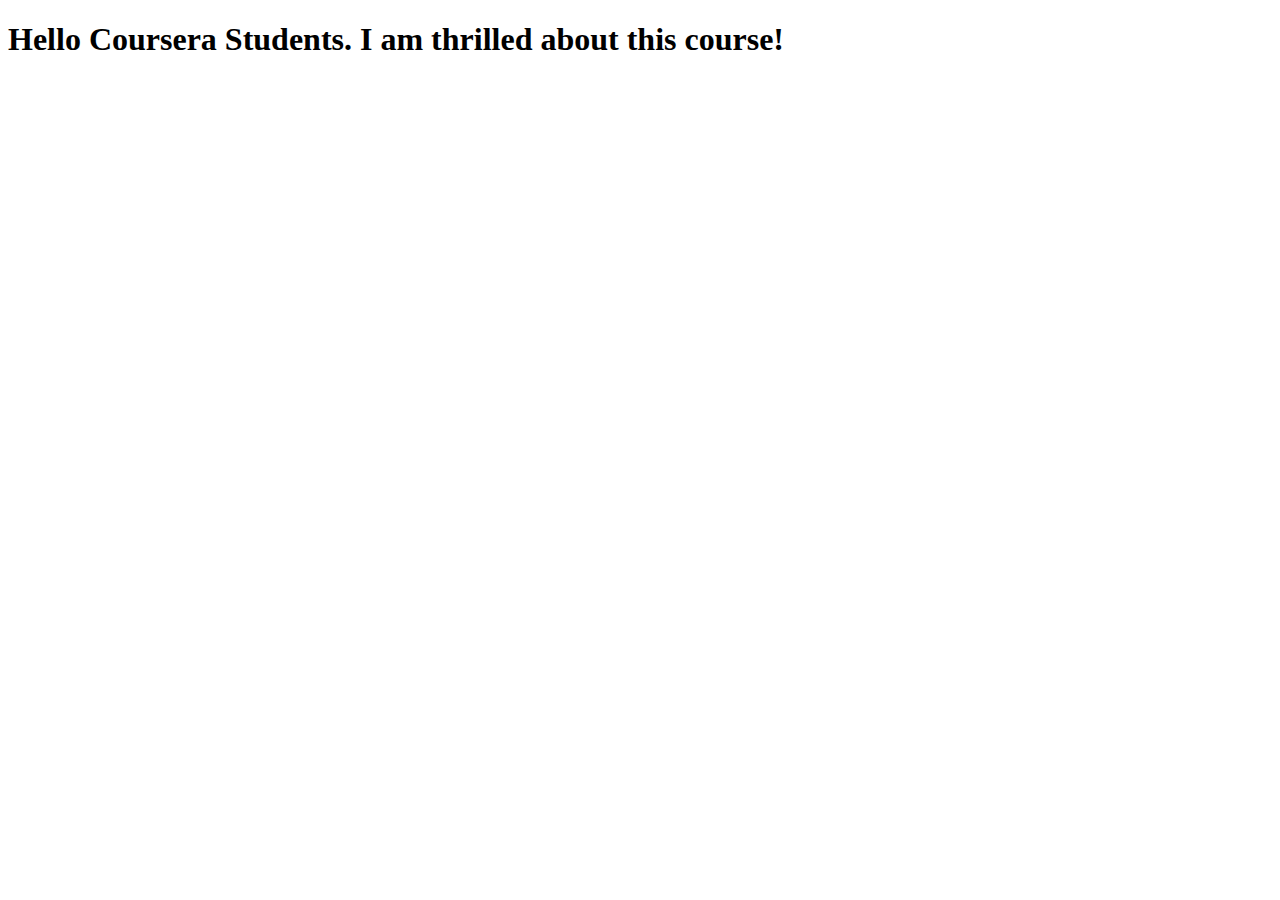
<file: index.html>
<!DOCTYPE html>
<html>
  <head>
    <meta charset="utf-8">
    <title>hello Coursera!</title>
  </head>
  <body>
    <h1>Hello Coursera Students. I am thrilled about this course!</h1>
  </body>
</html>
</file>
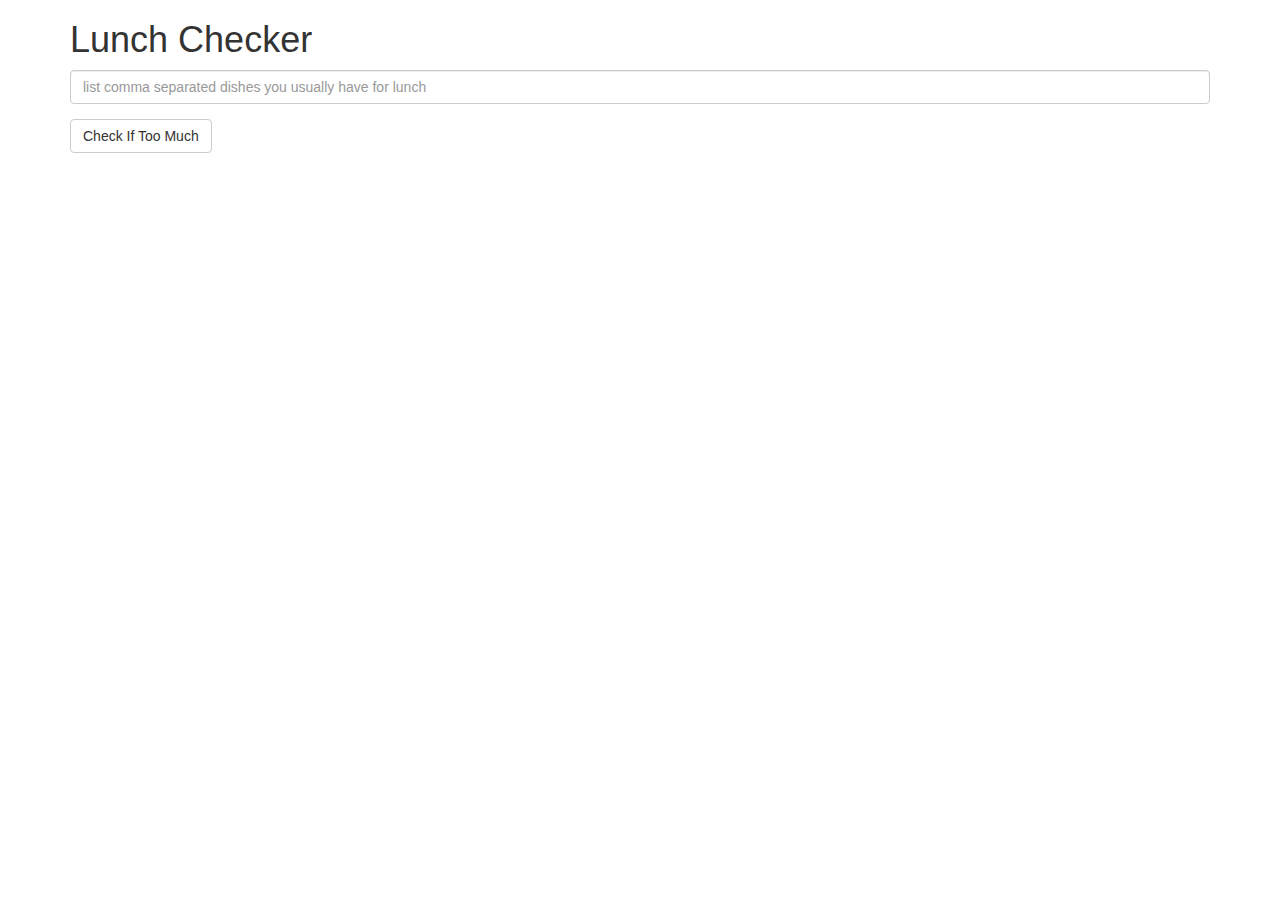
<file: mod1_solution/index.html>
<!doctype html>
<html lang="en" ng-app='LunchCheck'>
  <head>
    <title>Lunch Checker</title>
    <meta name="viewport" content="width=device-width, initial-scale=1">
    <link rel="stylesheet" href="styles/bootstrap.min.css">
    <script src="angular.min.js"></script>
    <script src="app.js"></script>
    <style>
      .message { font-size: 1.3em; font-weight: bold; }
    </style>
  </head>
<body>
   <div class="container" ng-controller='LunchCheckController'>
     <h1>Lunch Checker</h1>

         <div class="form-group">
             <input id="lunch-menu" type="text"
             placeholder="list comma separated dishes you usually have for lunch"
             class="form-control"
             ng-model="foodItem">
         </div>
         <div class="form-group">
             <button class="btn btn-default" ng-click="checkLunch(foodItem)">Check If Too Much</button>
         </div>
         <div class="form-group message">
           <!-- Your message can go here. -->
          {{message}}
         </div>
   </div>

</body>
</html>
</file>
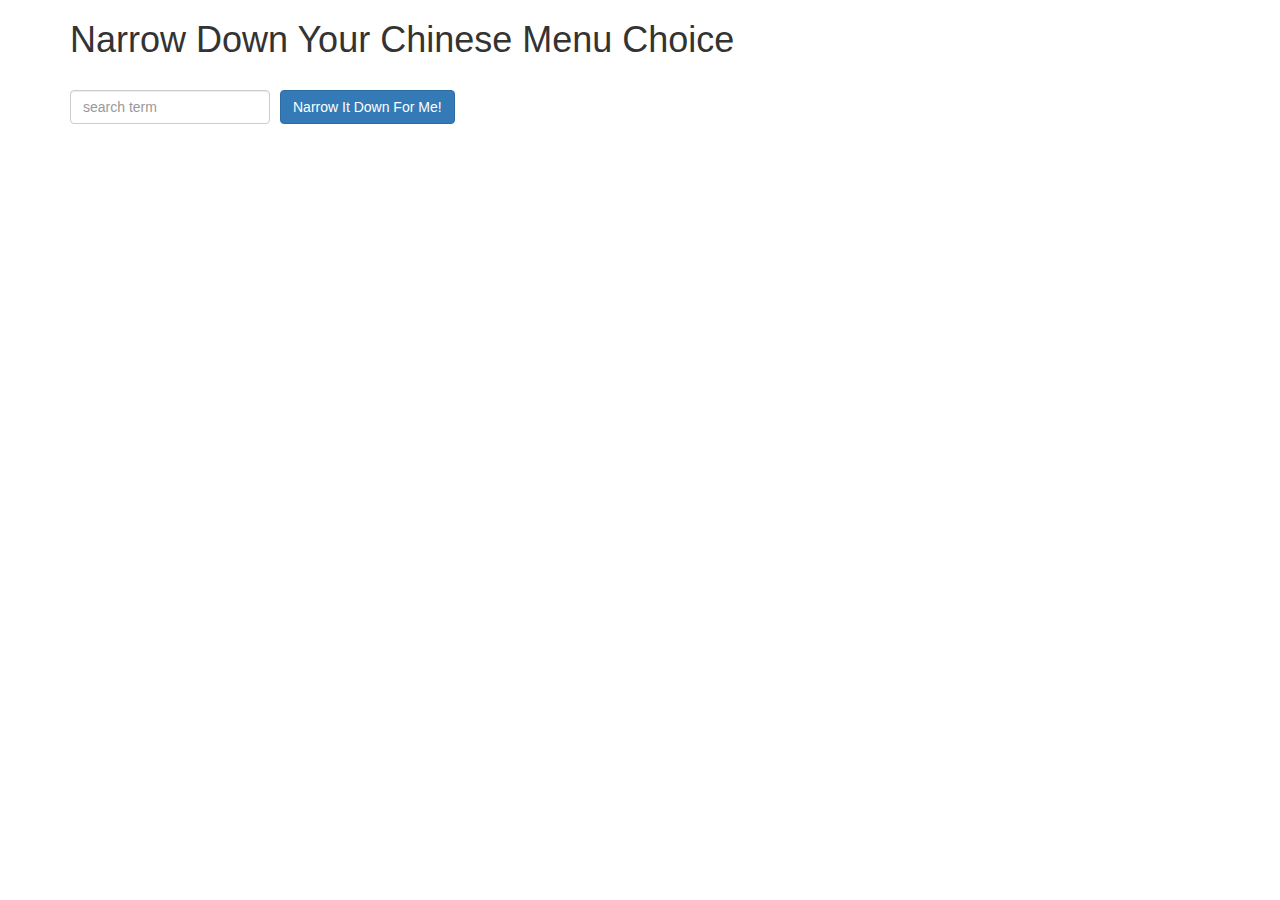
<file: mod3_solution/index.html>
<!doctype html>
<html lang="en" ng-app='NarrowItDownApp'>
  <head>
    <title>Narrow Down Your Menu Choice</title>
    <meta name="viewport" content="width=device-width, initial-scale=1">
    <script src="js/angular.min.js"></script>
    <script src="js/app.js"></script>
    <link rel="stylesheet" href="styles/bootstrap.min.css">
    <link rel="stylesheet" href="styles/styles.css">

  </head>
<body>
   <div class="container" ng-controller="NarrowItDownController as ndc">
    <h1>Narrow Down Your Chinese Menu Choice</h1>

    <div class="form-group" >
      <input type="text" placeholder="search term" class="form-control" ng-model="ndc.searchTerm">
    </div>
    <div class="form-group narrow-button">

      <button class="btn btn-primary" ng-click="ndc.search(ndc.searchTerm);">Narrow It Down For Me!</button>
    </div>

    <!-- found-items should be implemented as a component -->
    <found-items
                id="list"
                items="ndc.found"
                on-remove="ndc.removeItem(index);">
                

    </found-items>

  </div>

</body>
</html>
</file>
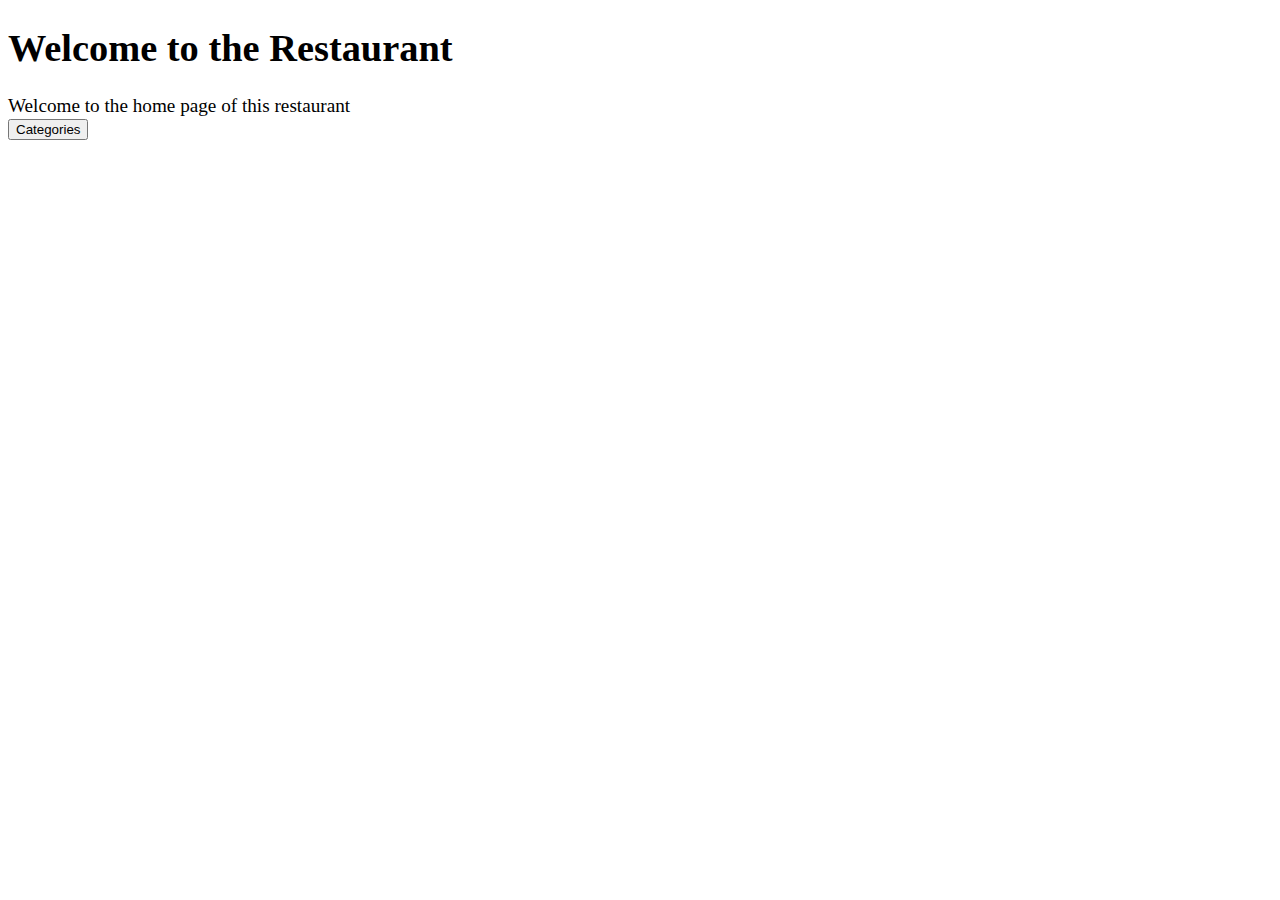
<file: mod4_solution/index.html>
<!DOCTYPE html>
<html ng-app='MenuApp'>
  <head>
    <meta charset="utf-8" />
    <link rel="stylesheet" href="CSS/styles.css" />
    <title>Module 4 Assignment</title>
  </head>
  <body>
    <h1>Welcome to the Restaurant </h1>

    <ui-view></ui-view>

    <!-- Libraries -->
    <script src="lib/angular.min.js"></script>
    <script src="lib/angular-ui-router.min.js"></script>

    <!-- Modules -->
    <script src="src/modules/menuapp.module.js"></script>

    <!-- Routes -->
    <script src="src/routes.js"></script>

    <script src="src/modules/data.module.js"></script>
    <script src="src/menudata.service.js"></script>


    <!-- Category Artifacts -->
    <script src="src/components/categories.component.js"></script>
    <script src="src/controllers/categories-list.controller.js"></script>

    <!-- Items Artifacts -->
    <script src="src/components/items.component.js"></script>
    <script src="src/controllers/items-list.controller.js"></script>
  </body>
</html>
</file>
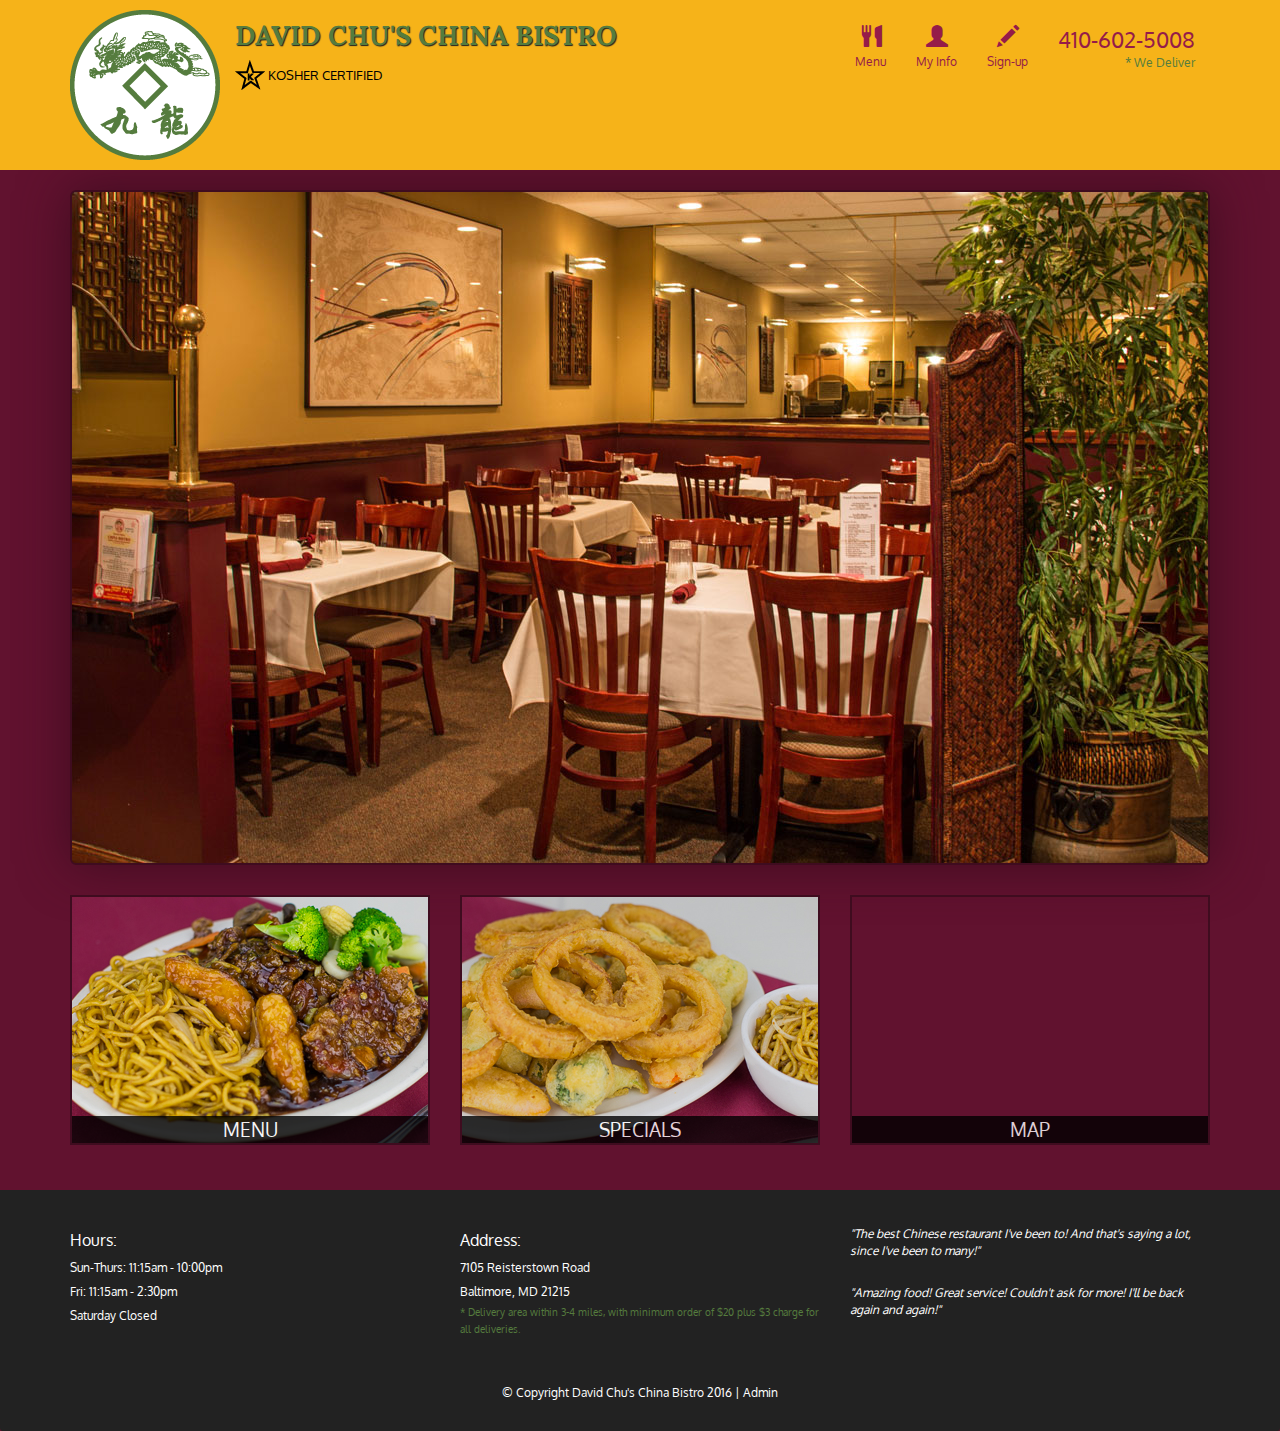
<file: mod5_solution/index.html>
<!DOCTYPE html>
<html lang="en">
  <head>
    <meta charset="utf-8">
    <meta http-equiv="X-UA-Compatible" content="IE=edge">
    <meta name="viewport" content="width=device-width, initial-scale=1">
    <title>David Chu's China Bistro</title>
    <link href='https://fonts.googleapis.com/css?family=Oxygen:400,300,700' rel='stylesheet' type='text/css'>
    <link href='https://fonts.googleapis.com/css?family=Lora' rel='stylesheet' type='text/css'>
    <link rel="stylesheet" href="css/bootstrap.min.css">
    <link rel="stylesheet" href="css/restaurant.css">
    <link rel="stylesheet" href="css/common.css">
  </head>
  <body ng-app="restaurant" ng-strict-di>

    <!-- Fixed position loading indicator -->
    <loading class="loading-indicator"></loading>

    <header>
      <nav id="header-nav" class="navbar navbar-default">
        <div class="container">
          <div class="navbar-header">
            <a href="index.html" class="pull-left visible-md visible-lg">
              <div id="logo-img" alt="Logo image"></div>
            </a>

            <div class="navbar-brand">
              <a href="index.html"><h1>David Chu's China Bistro</h1></a>
              <p>
              <img src="images/star-k-logo.png" alt="Kosher certification">
              <span>Kosher Certified</span>
              </p>
            </div>

            <button id="navbarToggle" type="button" class="navbar-toggle collapsed" data-toggle="collapse" data-target="#collapsable-nav" aria-expanded="false">
              <span class="sr-only">Toggle navigation</span>
              <span class="icon-bar"></span>
              <span class="icon-bar"></span>
              <span class="icon-bar"></span>
            </button>
          </div>

          <div id="collapsable-nav" class="collapse navbar-collapse">
            <ul id="nav-list" class="nav navbar-nav navbar-right">
              <li id="navHomeButton" class="visible-xs">
                <a href="index.html">
                  <span class="glyphicon glyphicon-home"></span> Home</a>
              </li>
              <li id="navMenuButton" ui-sref-active="active">
                <a ui-sref="public.menu">
                  <span class="glyphicon glyphicon-cutlery"></span><br class="hidden-xs"> Menu</a>
              </li>
              <li>
                <a ui-sref="public.myinfo">
                  <span class="glyphicon glyphicon-user"></span><br class="hidden-xs"> My Info</a>
              </li>
              <li>
                <a ui-sref="public.signup">
                  <span class="glyphicon glyphicon-pencil"></span><br class="hidden-xs"> Sign-up</a>
              </li>
              <li id="phone" class="hidden-xs">
                <a href="tel:410-602-5008">
                  <span>410-602-5008</span></a><div>* We Deliver</div>
              </li>
            </ul><!-- #nav-list -->
          </div><!-- .collapse .navbar-collapse -->
        </div><!-- .container -->
      </nav><!-- #header-nav -->
    </header>

    <div id="call-btn" class="visible-xs">
      <a class="btn" href="tel:410-602-5008">
        <span class="glyphicon glyphicon-earphone"></span>
        410-602-5008
      </a>
    </div>
    <div id="xs-deliver" class="text-center visible-xs">* We Deliver</div>

    <ui-view>
      <div class="text-center initial-loading">
        <h2>Loading Site...</h2>
      </div>
    </ui-view>

    <footer class="panel-footer">
      <div class="container">
        <div class="row">
          <section id="hours" class="col-sm-4">
            <span>Hours:</span><br>
            Sun-Thurs: 11:15am - 10:00pm<br>
            Fri: 11:15am - 2:30pm<br>
            Saturday Closed
            <hr class="visible-xs">
          </section>
          <section id="address" class="col-sm-4">
            <span>Address:</span><br>
            7105 Reisterstown Road<br>
            Baltimore, MD 21215
            <p>* Delivery area within 3-4 miles, with minimum order of $20 plus $3 charge for all deliveries.</p>
            <hr class="visible-xs">
          </section>
          <section id="testimonials" class="col-sm-4">
            <p>"The best Chinese restaurant I've been to! And that's saying a lot, since I've been to many!"</p>
            <p>"Amazing food! Great service! Couldn't ask for more! I'll be back again and again!"</p>
          </section>
        </div>
        <div class="text-center">
          &copy; Copyright David Chu's China Bistro 2016 |
          <a ui-sref="admin.auth">Admin</a></div>
      </div>
    </footer>

    <!-- Libs -->
    <script src="lib/jquery-2.1.4.min.js"></script>
    <script src="lib/bootstrap.min.js"></script>
    <script src="lib/angular.min.js"></script>
    <script src="lib/angular-ui-router.min.js"></script>

    <!-- Main Restaurant Module -->
    <script src="src/restaurant.module.js"></script>

    <!-- Common Module -->
    <script src="src/common/common.module.js"></script>
    <script src="src/common/loading/loading.component.js"></script>
    <script src="src/common/loading/loading.interceptor.js"></script>
    <script src="src/common/menu.service.js"></script>

    <!-- Public Module -->
    <script src="src/public/public.module.js"></script>
    <script src="src/public/public.routes.js"></script>
    <script src="src/public/menu/menu.controller.js"></script>
    <script src="src/public/menu-category/menu-category.component.js"></script>
    <script src="src/public/menu-items/menu-items.controller.js"></script>
    <script src="src/public/menu-item/menu-item.component.js"></script>
    <script src="src/public/sign-up/sign-up.controller.js"></script>
    <script src="src/public/my-info/my-info.controller.js"></script>

    <!-- ADMIN SITE -->

    <!--Application files -->

  </body>

</html>
</file>
<file: mod3_solution/styles/styles.css>
h1 {
  margin-bottom: 30px;
}
input[type="text"] {
  width: 200px;
  float: left;
}
.narrow-button {
  float: left;
  margin-left: 10px;
}
.loader {
  display: none;
  margin-left: 5px;
  font-size: 10px;
  float: left;
  border-top: 1.1em solid rgba(147, 147, 147, 0.2);
  border-right: 1.1em solid rgba(147, 147, 147, 0.2);
  border-bottom: 1.1em solid rgba(147, 147, 147, 0.2);
  border-left: 1.1em solid #676767;
  -webkit-transform: translateZ(0);
  -ms-transform: translateZ(0);
  transform: translateZ(0);
  -webkit-animation: load8 1.1s infinite linear;
  animation: load8 1.1s infinite linear;
}
.loader,
.loader:after {
  border-radius: 50%;
  width: 3em;
  height: 3em;
}
@-webkit-keyframes load8 {
  0% {
    -webkit-transform: rotate(0deg);
    transform: rotate(0deg);
  }
  100% {
    -webkit-transform: rotate(360deg);
    transform: rotate(360deg);
  }
}
@keyframes load8 {
  0% {
    -webkit-transform: rotate(0deg);
    transform: rotate(0deg);
  }
  100% {
    -webkit-transform: rotate(360deg);
    transform: rotate(360deg);
  }
}

#list {

  float:left;
}

.error {
  float: left;
  
  color: red;
  font-weight: bold;
}
</file>
<file: mod4_solution/CSS/styles.css>
body {
  font-size: 1.2em;
}

div.tabs > a, div.tabs > button {
  margin-right: 10px;
  font-size: 1.2em;
}

div.tabs {
  margin-bottom: 10px;
}

.activeTab {
  font-weight: bold;
}
</file>
<file: mod5_solution/css/restaurant.css>
body {
  font-size: 16px;
  color: #fff;
  background-color: #61122f;
  font-family: 'Oxygen', sans-serif;
}

.initial-loading {
  margin-top: 60px;
}

/** HEADER **/
#header-nav {
  background-color: #f6b319;
  border-radius: 0;
  border: 0;
}

#logo-img {
  background: url('../images/restaurant-logo_large.png') no-repeat;
  width: 150px;
  height: 150px;
  margin: 10px 15px 10px 0;
}

.navbar-brand {
  padding-top: 25px;
}
.navbar-brand h1 { /* Restaurant name */
  font-family: 'Lora', serif;
  color: #557c3e;
  font-size: 1.5em;
  text-transform: uppercase;
  font-weight: bold;
  text-shadow: 1px 1px 1px #222;
  margin-top: 0;
  margin-bottom: 0;
  line-height: .75;
}
.navbar-brand a:hover, .navbar-brand a:focus {
  text-decoration: none;
}
.navbar-brand p { /* Kosher cert */
  color: #000;
  text-transform: uppercase;
  font-size: .7em;
  margin-top: 15px;
}
.navbar-brand p span { /* Star-K */
  vertical-align: middle;
}

#nav-list {
  margin-top: 10px;
}
#nav-list a {
  color: #951C49;
  text-align: center;
}
#nav-list a:hover {
  background: #E7E7E7;
}
#nav-list a span {
  font-size: 1.8em;
}

#phone {
  margin-top: 5px;
}
#phone a { /* Phone number */
  text-align: right;
  padding-bottom: 0;
}
#phone div { /* We Deliver */
  color: #557c3e;
  text-align: right;
  padding-right: 15px;
}

.navbar-header button.navbar-toggle, .navbar-header .icon-bar {
  border: 1px solid #61122f;
}
.navbar-header button.navbar-toggle {
  clear: both;
  margin-top: -30px;
}
/* END HEADER */

/* FOOTER */
.panel-footer {
  margin-top: 30px;
  padding-top: 35px;
  padding-bottom: 30px;
  background-color: #222;
  border-top: 0;
}
.panel-footer div.row {
  margin-bottom: 35px;
}
#hours, #address {
  line-height: 2;
}
#hours > span, #address > span {
  font-size: 1.3em;
}
#address p {
  color: #557c3e;
  font-size: .8em;
  line-height: 1.8;
}
#testimonials {
  font-style: italic;
}
#testimonials p:nth-child(2) {
  margin-top: 25px;
}
a[ui-sref="admin.auth"] {
  color: #fff;
}
/* END FOOTER */

/********** Medium devices only **********/
@media (min-width: 992px) and (max-width: 1199px) {
  /* Header */
  #logo-img {
    background: url('../images/restaurant-logo_medium.png') no-repeat;
    width: 100px;
    height: 100px;
    margin: 5px 5px 5px 0;
  }
  /* End Header */
}


/********** Extra small devices only **********/
@media (max-width: 767px) {
  /* Header */
  .navbar-brand {
    padding-top: 10px;
    height: 80px;
  }
  .navbar-brand h1 { /* Restaurant name */
    padding-top: 10px;
    font-size: 5vw; /* 1vw = 1% of viewport width */
  }
  .navbar-brand p { /* Kosher cert */
    font-size: .6em;
    margin-top: 12px;
  }
  .navbar-brand p img { /* Star-K */
    height: 20px;
  }

  #collapsable-nav a { /* Collapsed nav menu text */
    font-size: 1.2em;
  }
  #collapsable-nav a span { /* Collapsed nav menu glyph */
    font-size: 1em;
    margin-right: 5px;
  }

  #call-btn > a {
    font-size: 1.5em;
    display: block;
    margin: 0 20px;
    padding: 10px;
    border: 2px solid #fff;
    background-color: #f6b319;
    color: #951c49;
  }
  #xs-deliver {
    margin-top: 5px;
    font-size: .7em;
    letter-spacing: .1em;
    text-transform: uppercase;
  }
  /* End Header */

  /* Footer */
  .panel-footer section {
    margin-bottom: 30px;
    text-align: center;
  }
  .panel-footer section:nth-child(3) {
    margin-bottom: 0; /* margin already exists on the whole row */
  }
  .panel-footer section hr {
    width: 50%;
  }
  /* End Footer */
}


/********** Super extra small devices Only :-) (e.g., iPhone 4) **********/
@media (max-width: 479px) {
  /* Header */
  .navbar-brand h1 { /* Restaurant name */
    padding-top: 5px;
    font-size: 6vw;
  }
  /* End Header */
}
</file>
<file: mod5_solution/css/common.css>
.loading-indicator {
    display: block;
    width: 70px;
    position: fixed;
    left: 0;
    right: 0;
    margin: 0 auto;
    top: 40%;
    z-index: 100;
    background-color: #FFF;
}

.loading-indicator img {
    width: 70px;
    background-color: #FFF;
}

.ui-view-placeholder {
    margin-top: 60px;
}
</file>
